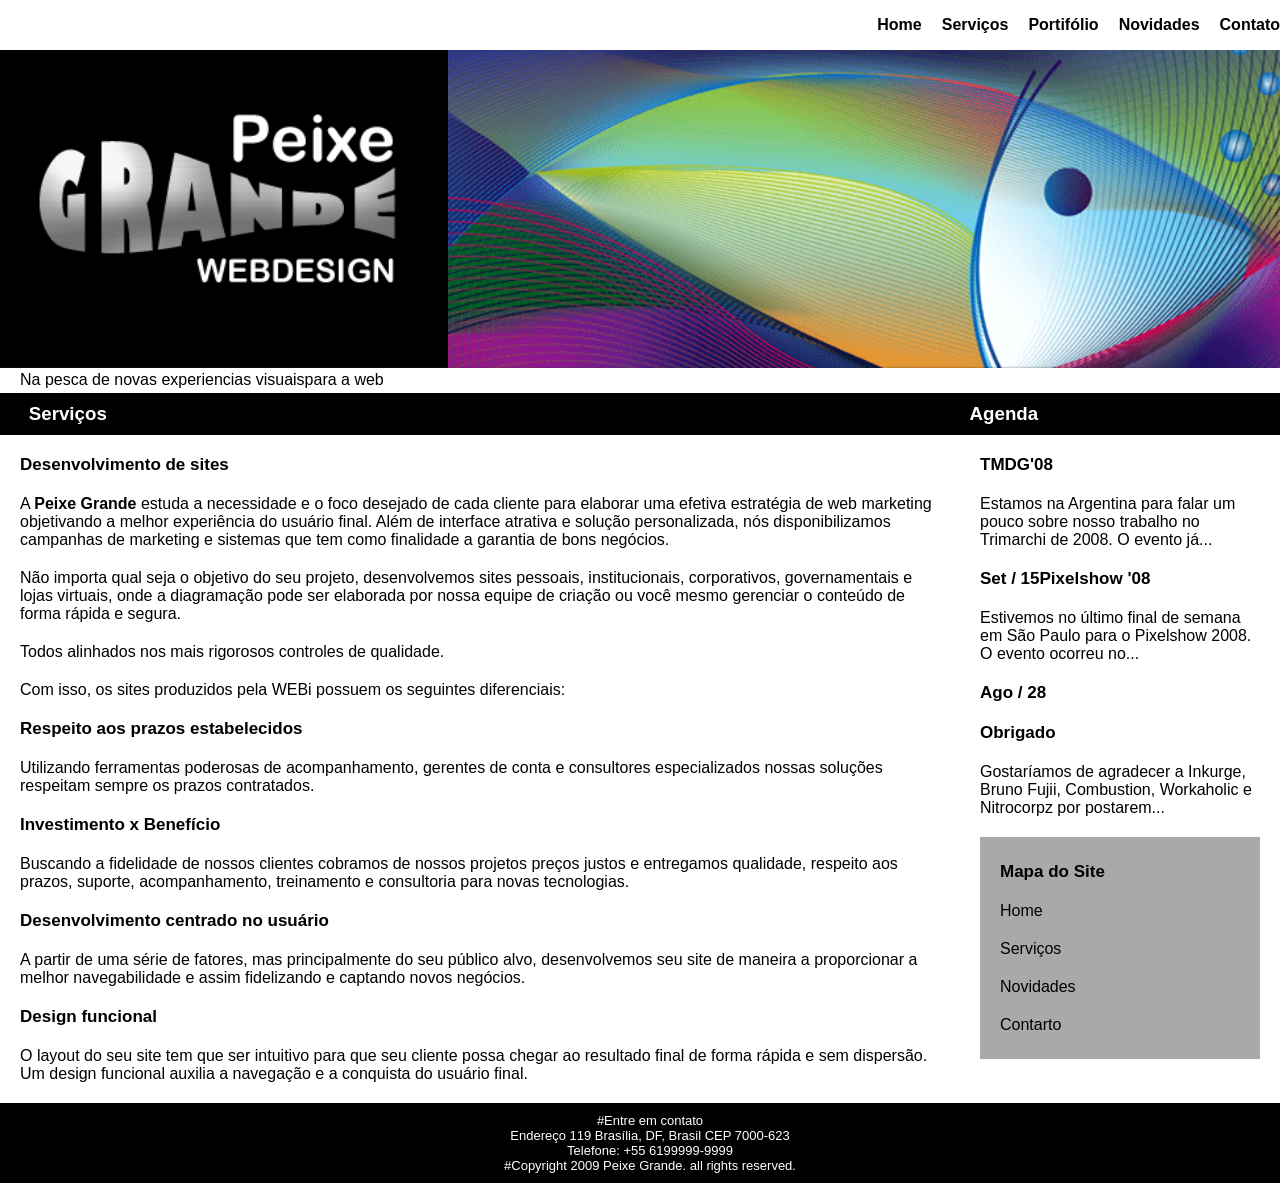
<file: index.html>
<!DOCTYPE html>
<html lang="pt-br">
<head>
    <meta charset="UTF-8">
    <meta http-equiv="X-UA-Compatible" content="IE=edge">
    <meta name="viewport" content="width=device-width, initial-scale=1.0">
    <title>CorreçãoPeixegrande</title>
    <link rel="stylesheet" href="styles/index.css">
    <link rel="shortcut icon" href="images/images/logo_02.png" type="image/x-icon">
</head>
<body>
    <div id="cabecalho">
        <a href="#">Home</a>
        <a href="#">Serviços</a>
        <a href="#">Portifólio</a>
        <a href="#">Novidades</a>
        <a href="#">Contato</a>
    </div>

    <div id="banner">
        <img id="bannerImagem1" src="images/images/logo_02.png" alt="logo_02">
        <img id="bannerImagem2" src="images/images/logo_03.gif" alt="logo_03">
    </div>
    
    <div id="mensagem">
        <p>Na pesca de novas experiencias visuaispara a web</p>
    </div>

    <div id="textos">
        <div id="servicos">
            <h3 class="tituloTextos">Serviços</h3>
            <h5>Desenvolvimento de sites</h5>
                <p>A <b>Peixe Grande</b> estuda a necessidade e o foco desejado de cada cliente para elaborar uma efetiva estratégia de web marketing objetivando a melhor experiência do usuário final. Além de interface atrativa e solução personalizada, nós disponibilizamos campanhas de marketing e sistemas que tem como finalidade a garantia de bons negócios.</p>
                <p>Não importa qual seja o objetivo do seu projeto, desenvolvemos sites pessoais, institucionais, corporativos, governamentais e lojas virtuais, onde a diagramação pode ser elaborada por nossa equipe de criação ou você mesmo gerenciar o conteúdo de forma rápida e segura.</p>
                <p>Todos alinhados nos mais rigorosos controles de qualidade.</p>
                <p>Com isso, os sites produzidos pela WEBi possuem os seguintes diferenciais:</p>
            <h5>Respeito aos prazos estabelecidos</h5>
                <p>Utilizando ferramentas poderosas de acompanhamento, gerentes de conta e consultores especializados nossas soluções respeitam sempre os prazos contratados.</p>
            <h5>Investimento x Benefício</h5>
                <p>Buscando a fidelidade de nossos clientes cobramos de nossos projetos preços justos e entregamos qualidade, respeito aos prazos, suporte, acompanhamento, treinamento e consultoria para novas tecnologias.</p>
            <h5>Desenvolvimento centrado no usuário</h5>
                <p>A partir de uma série de fatores, mas principalmente do seu público alvo, desenvolvemos seu site de maneira a proporcionar a melhor navegabilidade e assim fidelizando e captando novos negócios.</p>
            <h5>Design funcional</h5>
                <p>O layout do seu site tem que ser intuitivo para que seu cliente possa chegar ao resultado final de forma rápida e sem dispersão. Um design funcional auxilia a navegação e a conquista do usuário final.</p>
        </div>

        <div id="agenda">
            <h3 class="tituloTextos">Agenda</h3>
            <h5>TMDG'08</h5>
                <p>Estamos na Argentina para falar um pouco sobre nosso trabalho no Trimarchi de 2008. O evento já...</p>
            <h5>Set / 15Pixelshow '08</h5>
                <p>Estivemos no último final de semana em São Paulo para o Pixelshow 2008. O evento ocorreu no...</p>    
            <h5>Ago / 28</h5>
            <h5>Obrigado</h5>
                <p>Gostaríamos de agradecer a Inkurge, Bruno Fujii, Combustion, Workaholic e Nitrocorpz por postarem...</p>
            
            <div id="mapa">
                <h5>Mapa do Site</h5>
                    <p>Home</p>
                    <p>Serviços</p>
                    <p>Novidades</p>
                    <p>Contarto</p>
            </div>
        </div>
    </div>

    <footer>   
        <p>#Entre em contato</p>
        <p>Endereço 119 Brasília, DF, Brasil CEP 7000-623</p>
        <p>Telefone: +55 6199999-9999</p>
        <p>#Copyright 2009 Peixe Grande. all rights reserved.</p>
    </footer> 
</body>
</html>
</file>
<file: styles/index.css>
*{
    margin: 0%;
    padding: 0%;
    font-family: 'Trebuchet MS', 'Lucida Sans Unicode', 'Lucida Grande', 'Lucida Sans', Arial, sans-serif;
}

#cabecalho{
    width: 100%;
    height: 50px;
    display: flex;
    align-items: center;
    justify-content: end;
    gap: 20px;
}

a{
    color: rgb(0, 0, 0);
    font-weight: bold;
    text-decoration: none;
}

h5{
    font-size: 17px;
}

/* banner */
#banner{
    display: flex;
}

#bannerImagem1{
    width: 35%;
}

#bannerImagem2{
    width: 65%;
}

/* mensagem */
#mensagem{
    width: 100%;
    height: 25px;
    display: flex;
    align-items: center;
}

#mensagem p{
    margin-left: 20px;
}

/* textos */
#textos{
    display: flex;
}

.tituloTextos{
    width: 97%;
    padding: 10px 3%;
    background-color: black;
    color: white;
}

#textos p, #textos h5{
    margin: 20px;
}

#servicos{
    width: 75%;
}

#agenda{
    width: 25%;
}

/* mapa */
#mapa{
    padding: 5px 0px;
    margin: 20px 20px;
    background-color: darkgray;
}

/* rodape = footer */
footer{
    width: 100%;
    padding: 10px 0px;
    background-color: black;
    color: white;
    font-size: small;
    padding: 10px;
    text-align: center;
}
</file>
